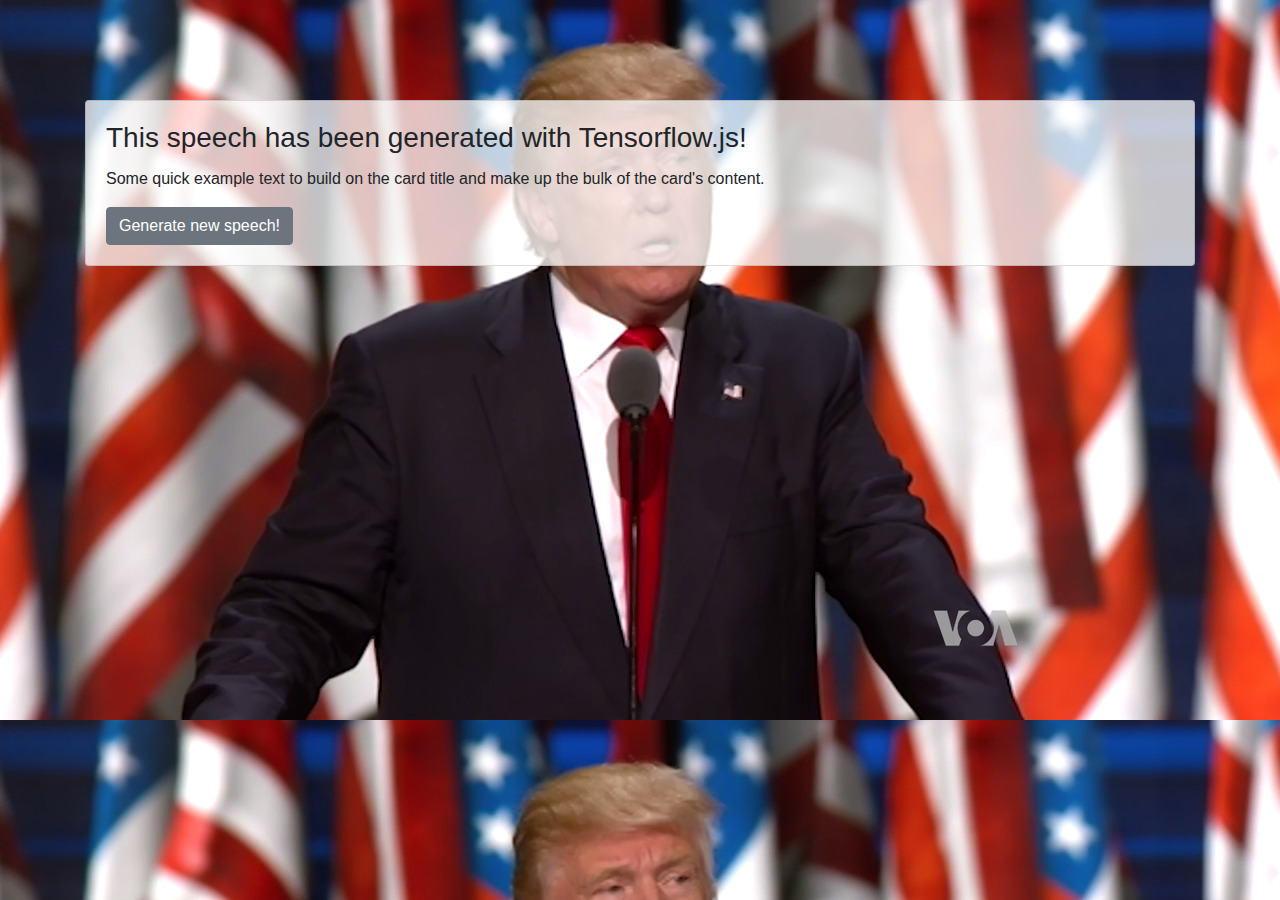
<file: Udemy_Kurs/Kursmaterialien/Kursmaterialien/450 - Trump Reden/web-start/index.html>
<!doctype html>
<html lang="en">
  <head>
    <!-- Required meta tags -->
    <meta charset="utf-8">
    <meta name="viewport" content="width=device-width, initial-scale=1, shrink-to-fit=no">

    <!-- Bootstrap CSS -->
    <link rel="stylesheet" href="lib/bootstrap/css/bootstrap.css">

    <link rel="stylesheet" href="style.css" />

    <title>Hello, world!</title>
  </head>
  <body>

    <div class="container">

        <div class="card card-speech">
            <div class="card-body">
                <h3 class="card-title">This speech has been generated with Tensorflow.js!</h3>
                <p class="card-text">Some quick example text to build on the card title and make up the bulk of the card's content.</p>
                <a href="#" class="btn btn-secondary">Generate new speech!</a>
            </div>
        </div>
    </div>

    <!-- Optional JavaScript -->
    <!-- jQuery first, then Popper.js, then Bootstrap JS -->
    <script src="lib/jquery.js"></script>
    <script src="lib/bootstrap/js/bootstrap.bundle.js"></script>
  </body>
</html>
</file>
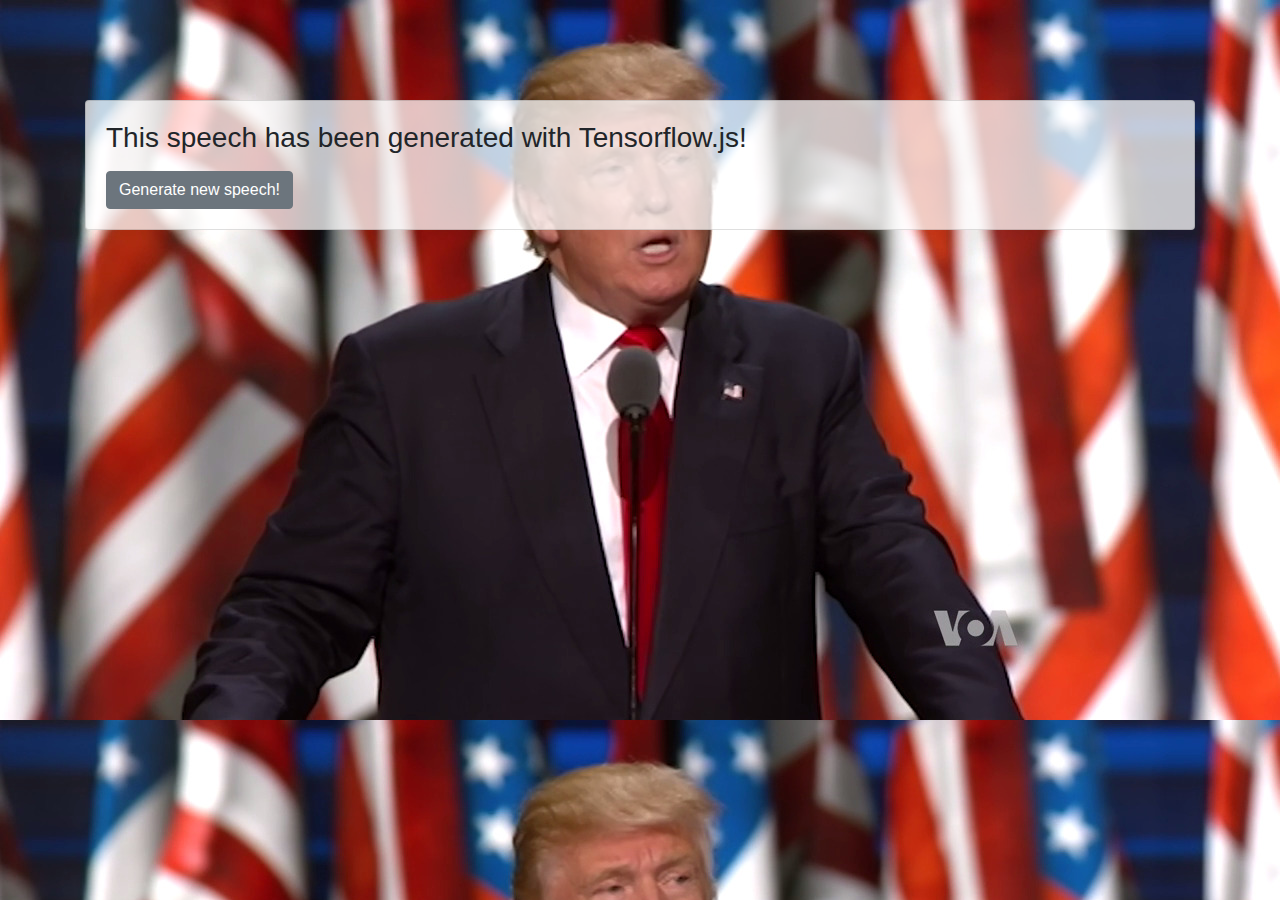
<file: Udemy_Kurs/Kursmaterialien/Kursmaterialien/450 - Trump Reden/web/index.html>
<!doctype html>
<html lang="en">
  <head>
    <!-- Required meta tags -->
    <meta charset="utf-8">
    <meta name="viewport" content="width=device-width, initial-scale=1, shrink-to-fit=no">

    <!-- Bootstrap CSS -->
    <link rel="stylesheet" href="lib/bootstrap/css/bootstrap.css">

    <link rel="stylesheet" href="style.css" />

    <title>Hello, world!</title>
  </head>
  <body>

    <div class="container">

        <div class="card card-speech">
            <div class="card-body">
                <h3 class="card-title">This speech has been generated with Tensorflow.js!</h3>
                <p class="card-text" id="trump-speech"></p>
                <a id="trump-generate" href="#" class="btn btn-secondary">Generate new speech!</a>
            </div>
        </div>
    </div>

    <!-- Optional JavaScript -->
    <!-- jQuery first, then Popper.js, then Bootstrap JS -->
    <script src="lib/jquery.js"></script>
    <script src="lib/lodash.js"></script>
    <script src="lib/bootstrap/js/bootstrap.bundle.js"></script>

    <script src="lib/tfjs.js"></script>
    <script src="data/words.js"></script>

    <script src="index.js"></script>
  </body>
</html>
</file>
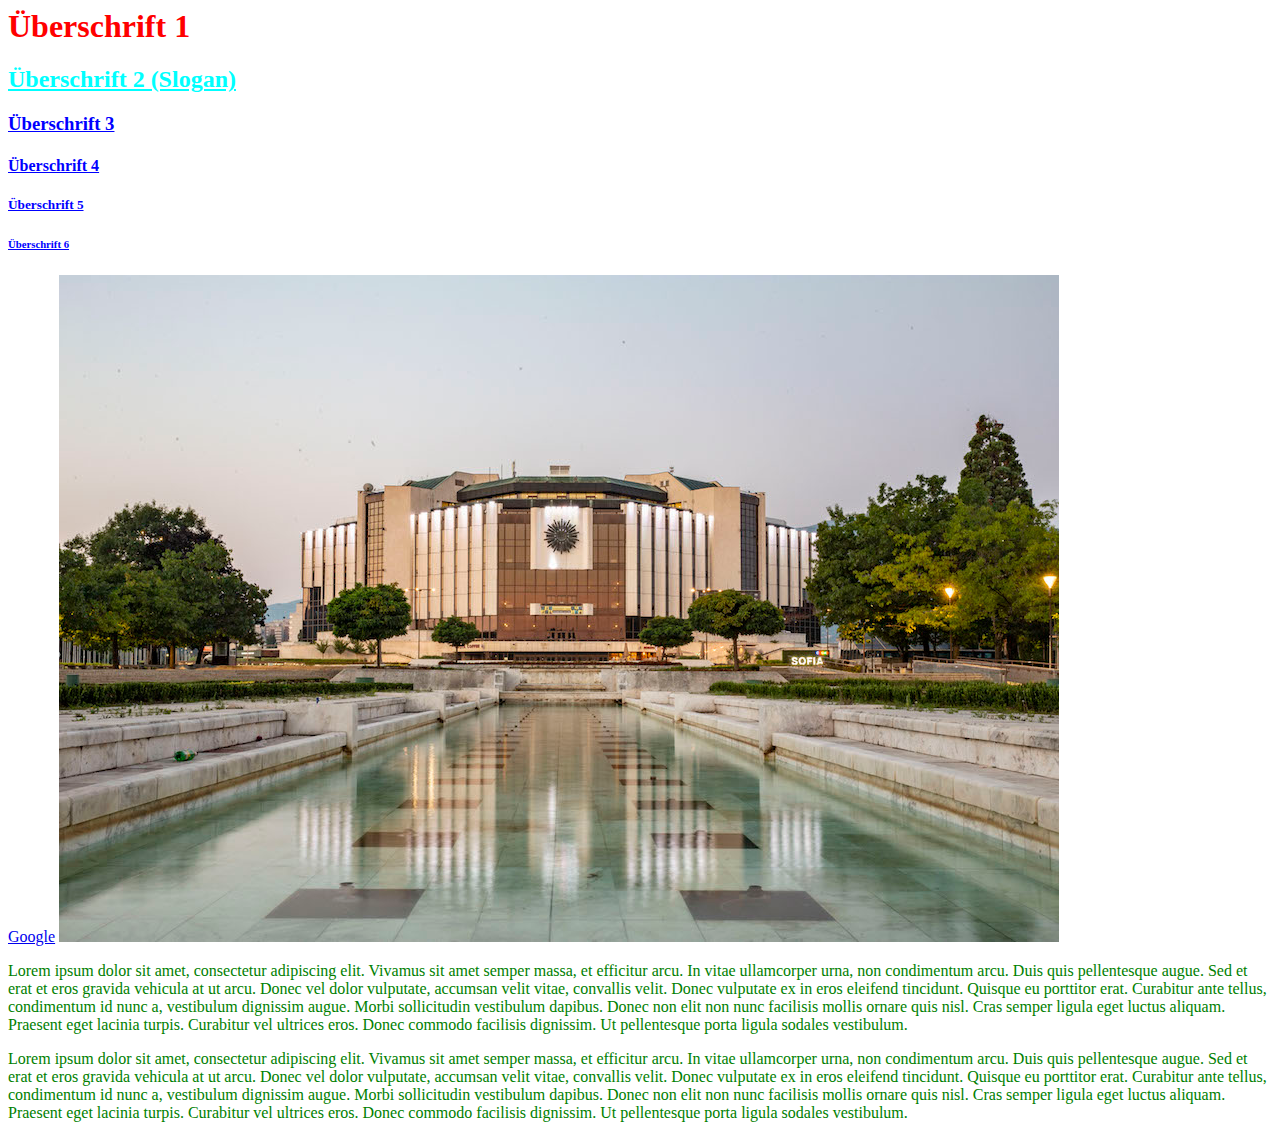
<file: Udemy_Kurs/Kursmaterialien/Kursmaterialien/445 - Crashkurs Webentwicklung/HTML/CSS - Auslagern.html>
<!DOCTYPE>
<html>
    <head>
        <meta charset="utf-8">

        <title>CSS - Auslagern!</title>

        <style>
            h1 {
                color: red;
            }

            p {
                color: green;
            }

            .company-color {
                color: blue;
                text-decoration: underline;
            }

            #company-slogan {
                color: aqua;
                text-decoration: underline;
            }
        </style>
    </head>
    <body>
        <h1>Überschrift 1</h1>
        <h2 id="company-slogan">Überschrift 2 (Slogan)</h2>
        <h3 class="company-color">Überschrift 3</h3>
        <h4 class="company-color">Überschrift 4</h4>
        <h5 class="company-color">Überschrift 5</h5>
        <h6 class="company-color">Überschrift 6</h6>

        <a href="https://google.com">Google</a>

        <a href="ndk.jpg" target="_blank"><img src="ndk.jpg" alt="Bild vom NDK"></a>

        <p>Lorem ipsum dolor sit amet, consectetur adipiscing elit. Vivamus 
                sit amet semper massa, et efficitur arcu. In vitae ullamcorper urna,
                non condimentum arcu. Duis quis pellentesque augue. Sed et erat et 
                eros gravida vehicula at ut arcu. Donec vel dolor vulputate, accumsan 
                velit vitae, convallis velit. Donec vulputate ex in eros eleifend 
                tincidunt. Quisque eu porttitor erat. Curabitur ante tellus, 
                condimentum id nunc a, vestibulum dignissim augue. Morbi sollicitudin 
                vestibulum dapibus. Donec non elit non nunc facilisis mollis ornare 
                quis nisl. Cras semper ligula eget luctus aliquam. Praesent eget 
                lacinia turpis. Curabitur vel ultrices eros. Donec commodo facilisis 
                dignissim. Ut pellentesque porta ligula sodales vestibulum.</p>

        <p>Lorem ipsum dolor sit amet, consectetur adipiscing elit. Vivamus 
                sit amet semper massa, et efficitur arcu. In vitae ullamcorper urna,
                non condimentum arcu. Duis quis pellentesque augue. Sed et erat et 
                eros gravida vehicula at ut arcu. Donec vel dolor vulputate, accumsan 
                velit vitae, convallis velit. Donec vulputate ex in eros eleifend 
                tincidunt. Quisque eu porttitor erat. Curabitur ante tellus, 
                condimentum id nunc a, vestibulum dignissim augue. Morbi sollicitudin 
                vestibulum dapibus. Donec non elit non nunc facilisis mollis ornare 
                quis nisl. Cras semper ligula eget luctus aliquam. Praesent eget 
                lacinia turpis. Curabitur vel ultrices eros. Donec commodo facilisis 
                dignissim. Ut pellentesque porta ligula sodales vestibulum.</p>

    

    </body>
</html>
</file>
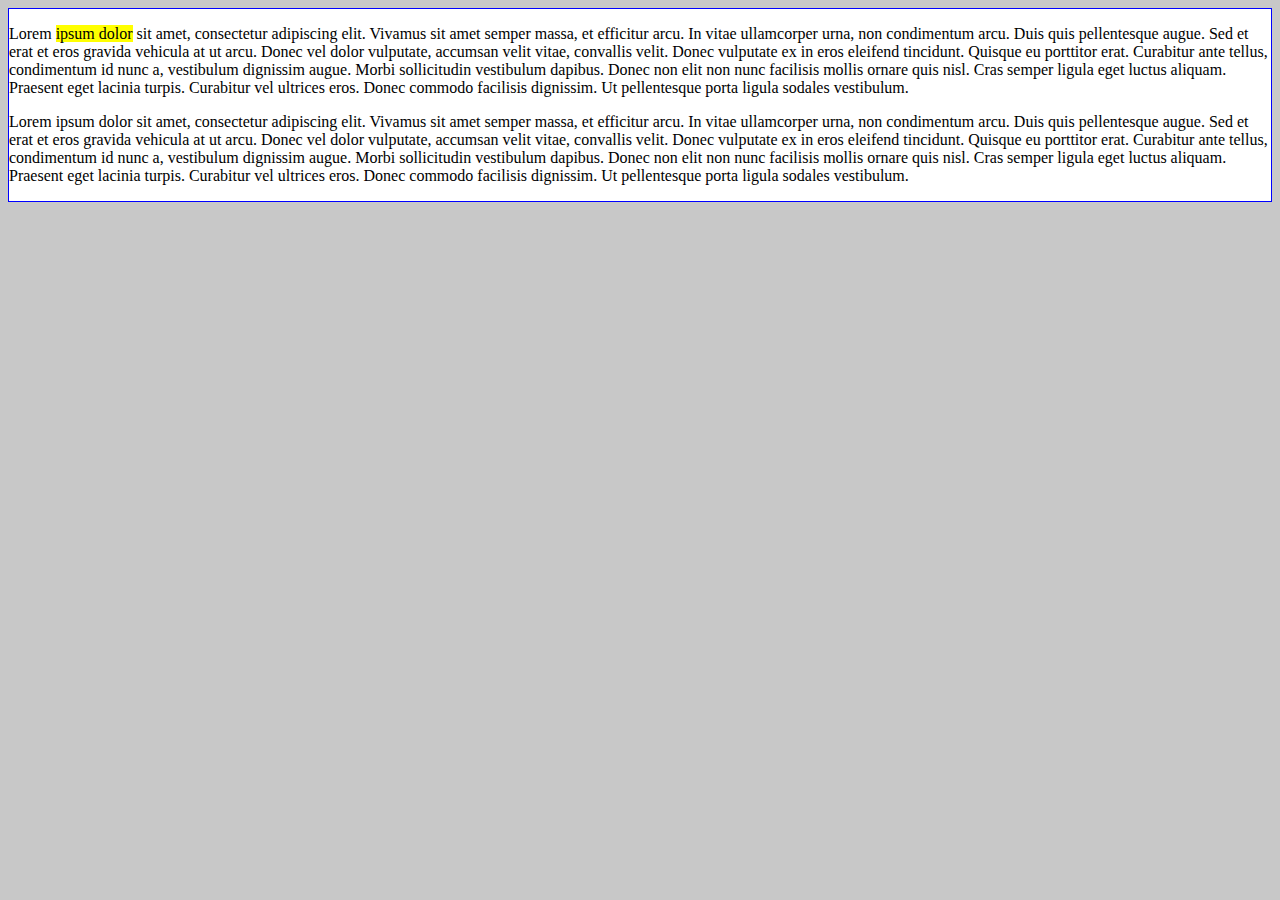
<file: Udemy_Kurs/Kursmaterialien/Kursmaterialien/445 - Crashkurs Webentwicklung/HTML/CSS - Div und Span.html>
<!DOCTYPE>
<html>
    <head>
        <meta charset="utf-8">

        <title>CSS - Div und Span!</title>

        <style>
            body {
                background-color: rgb(200, 200, 200);
            }
            .container {
                border: 1px solid blue;
                background-color: rgb(255, 255, 255);
            }

            .highlighted {
                background-color: yellow;
            } 
        </style>
    </head>
    <body>
        <div class="container">
            <p>Lorem <span class="highlighted">ipsum dolor</span> sit amet, consectetur adipiscing elit. Vivamus 
                    sit amet semper massa, et efficitur arcu. In vitae ullamcorper urna,
                    non condimentum arcu. Duis quis pellentesque augue. Sed et erat et 
                    eros gravida vehicula at ut arcu. Donec vel dolor vulputate, accumsan 
                    velit vitae, convallis velit. Donec vulputate ex in eros eleifend 
                    tincidunt. Quisque eu porttitor erat. Curabitur ante tellus, 
                    condimentum id nunc a, vestibulum dignissim augue. Morbi sollicitudin 
                    vestibulum dapibus. Donec non elit non nunc facilisis mollis ornare 
                    quis nisl. Cras semper ligula eget luctus aliquam. Praesent eget 
                    lacinia turpis. Curabitur vel ultrices eros. Donec commodo facilisis 
                    dignissim. Ut pellentesque porta ligula sodales vestibulum.</p>

            <p>Lorem ipsum dolor sit amet, consectetur adipiscing elit. Vivamus 
                    sit amet semper massa, et efficitur arcu. In vitae ullamcorper urna,
                    non condimentum arcu. Duis quis pellentesque augue. Sed et erat et 
                    eros gravida vehicula at ut arcu. Donec vel dolor vulputate, accumsan 
                    velit vitae, convallis velit. Donec vulputate ex in eros eleifend 
                    tincidunt. Quisque eu porttitor erat. Curabitur ante tellus, 
                    condimentum id nunc a, vestibulum dignissim augue. Morbi sollicitudin 
                    vestibulum dapibus. Donec non elit non nunc facilisis mollis ornare 
                    quis nisl. Cras semper ligula eget luctus aliquam. Praesent eget 
                    lacinia turpis. Curabitur vel ultrices eros. Donec commodo facilisis 
                    dignissim. Ut pellentesque porta ligula sodales vestibulum.</p>
        </div>        

    </body>
</html>
</file>
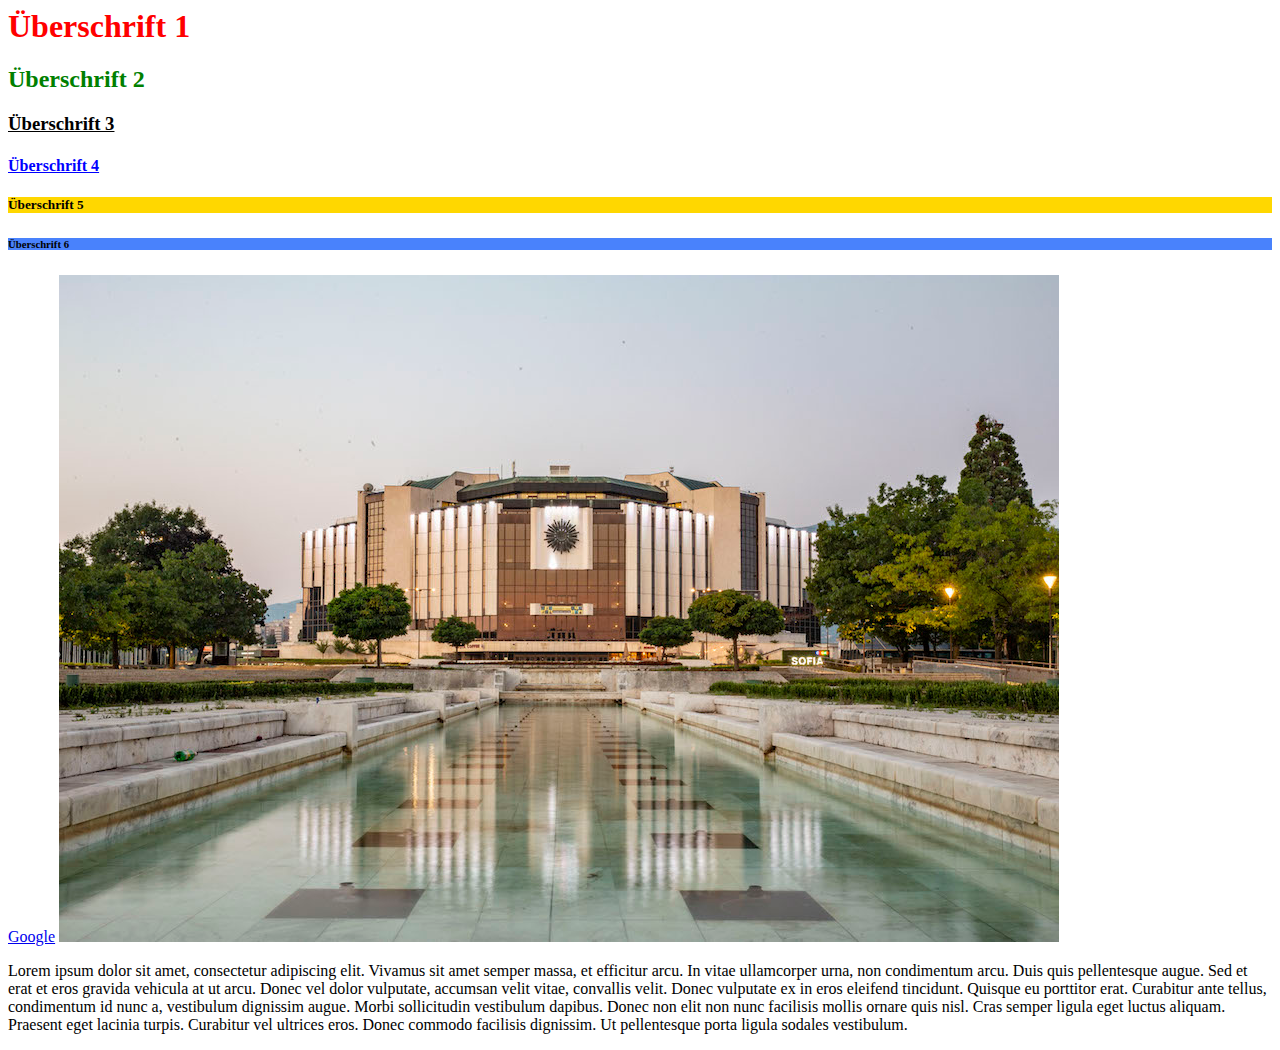
<file: Udemy_Kurs/Kursmaterialien/Kursmaterialien/445 - Crashkurs Webentwicklung/HTML/CSS - Erste Schritte.html>
<!DOCTYPE>
<html>
    <head>
        <meta charset="utf-8">

        <title>CSS - Erste Schritte!</title>
    </head>
    <body>
        <h1 style="color: red;">Überschrift 1</h1>
        <h2 style="color: green">Überschrift 2</h2>
        <h3 style="text-decoration: underline">Überschrift 3</h3>
        <h4 style="color: blue; text-decoration: underline">Überschrift 4</h4>
        <h5 style="background-color:gold;">Überschrift 5</h5>
        <h6 style="background-color: rgb(73, 130, 252);">Überschrift 6</h6>

        <a href="https://google.com">Google</a>

        <a href="ndk.jpg" target="_blank"><img src="ndk.jpg" alt="Bild vom NDK"></a>

        <p>Lorem ipsum dolor sit amet, consectetur adipiscing elit. Vivamus 
        sit amet semper massa, et efficitur arcu. In vitae ullamcorper urna,
        non condimentum arcu. Duis quis pellentesque augue. Sed et erat et 
        eros gravida vehicula at ut arcu. Donec vel dolor vulputate, accumsan 
        velit vitae, convallis velit. Donec vulputate ex in eros eleifend 
        tincidunt. Quisque eu porttitor erat. Curabitur ante tellus, 
        condimentum id nunc a, vestibulum dignissim augue. Morbi sollicitudin 
        vestibulum dapibus. Donec non elit non nunc facilisis mollis ornare 
        quis nisl. Cras semper ligula eget luctus aliquam. Praesent eget 
        lacinia turpis. Curabitur vel ultrices eros. Donec commodo facilisis 
        dignissim. Ut pellentesque porta ligula sodales vestibulum.</p>

    

    </body>
</html>
</file>
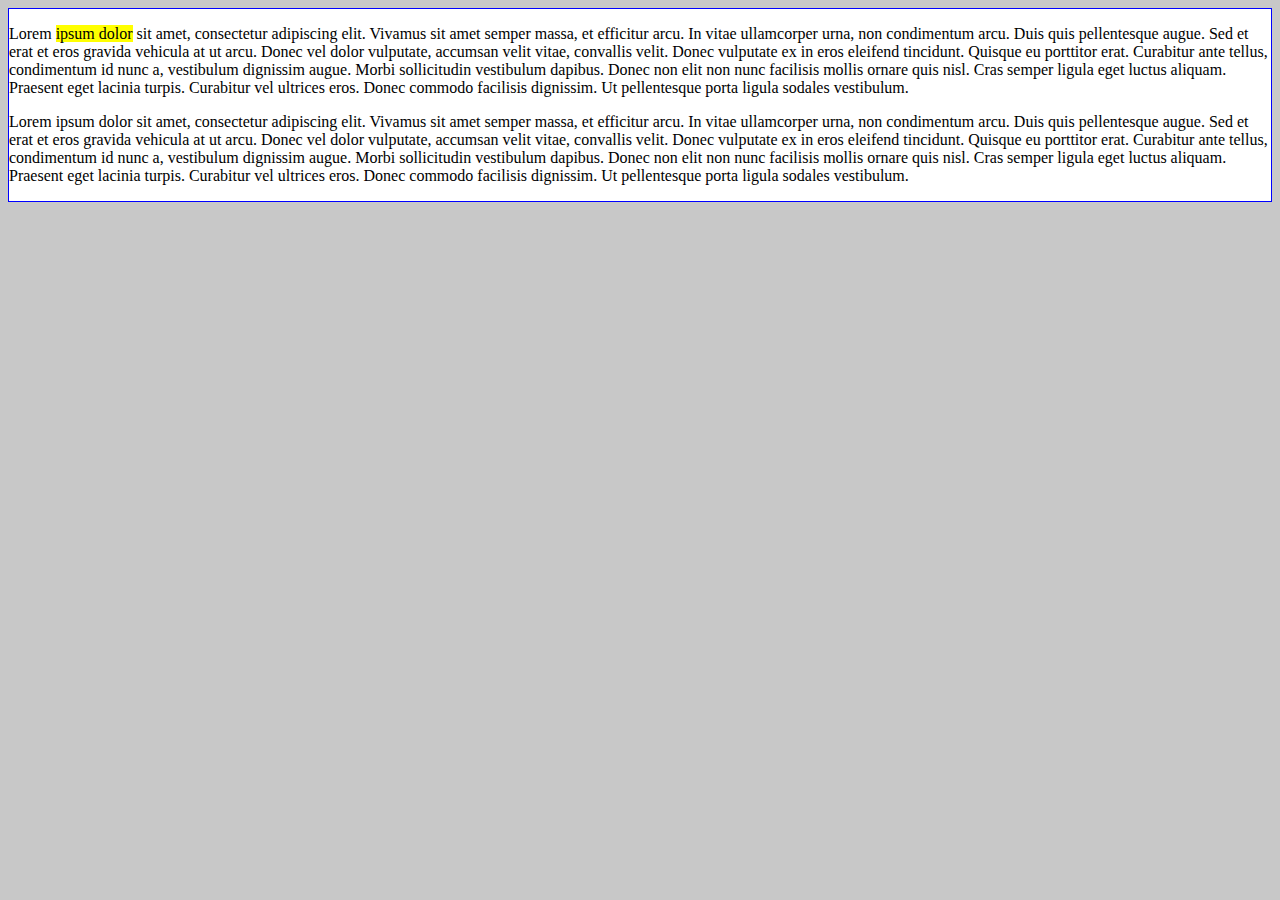
<file: Udemy_Kurs/Kursmaterialien/Kursmaterialien/445 - Crashkurs Webentwicklung/HTML/CSS - Separate Datei.html>
<!DOCTYPE>
<html>
    <head>
        <meta charset="utf-8">

        <title>CSS - Div und Span!</title>

        <link rel="stylesheet" type="text/css" href="style.css">
    </head>
    <body>
        <div class="container">
            <p>Lorem <span class="highlighted">ipsum dolor</span> sit amet, consectetur adipiscing elit. Vivamus 
                    sit amet semper massa, et efficitur arcu. In vitae ullamcorper urna,
                    non condimentum arcu. Duis quis pellentesque augue. Sed et erat et 
                    eros gravida vehicula at ut arcu. Donec vel dolor vulputate, accumsan 
                    velit vitae, convallis velit. Donec vulputate ex in eros eleifend 
                    tincidunt. Quisque eu porttitor erat. Curabitur ante tellus, 
                    condimentum id nunc a, vestibulum dignissim augue. Morbi sollicitudin 
                    vestibulum dapibus. Donec non elit non nunc facilisis mollis ornare 
                    quis nisl. Cras semper ligula eget luctus aliquam. Praesent eget 
                    lacinia turpis. Curabitur vel ultrices eros. Donec commodo facilisis 
                    dignissim. Ut pellentesque porta ligula sodales vestibulum.</p>

            <p>Lorem ipsum dolor sit amet, consectetur adipiscing elit. Vivamus 
                    sit amet semper massa, et efficitur arcu. In vitae ullamcorper urna,
                    non condimentum arcu. Duis quis pellentesque augue. Sed et erat et 
                    eros gravida vehicula at ut arcu. Donec vel dolor vulputate, accumsan 
                    velit vitae, convallis velit. Donec vulputate ex in eros eleifend 
                    tincidunt. Quisque eu porttitor erat. Curabitur ante tellus, 
                    condimentum id nunc a, vestibulum dignissim augue. Morbi sollicitudin 
                    vestibulum dapibus. Donec non elit non nunc facilisis mollis ornare 
                    quis nisl. Cras semper ligula eget luctus aliquam. Praesent eget 
                    lacinia turpis. Curabitur vel ultrices eros. Donec commodo facilisis 
                    dignissim. Ut pellentesque porta ligula sodales vestibulum.</p>
        </div>        

    </body>
</html>
</file>
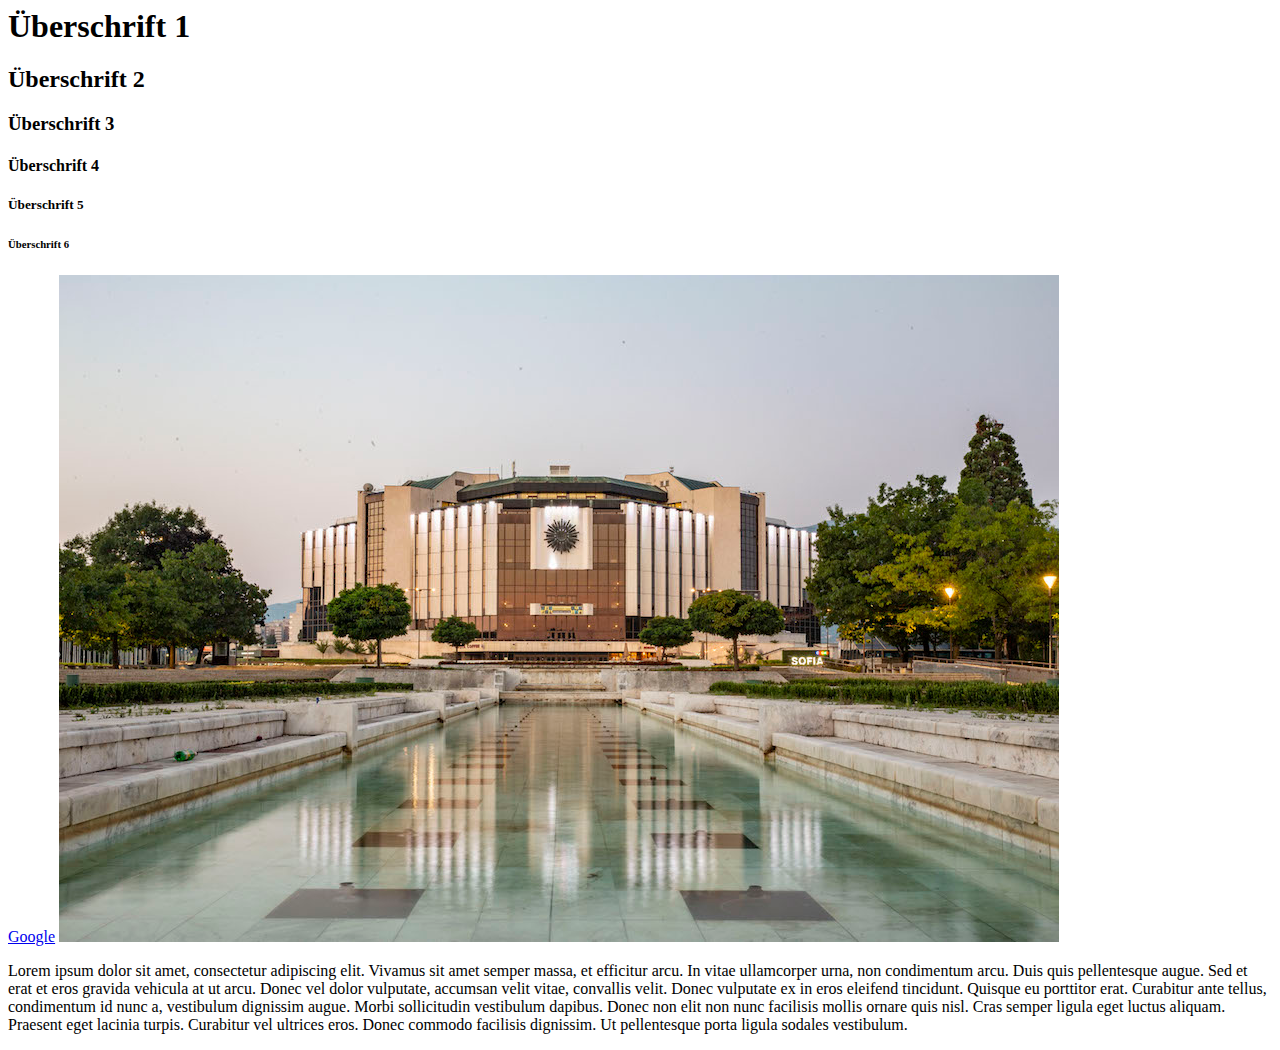
<file: Udemy_Kurs/Kursmaterialien/Kursmaterialien/445 - Crashkurs Webentwicklung/HTML/Links.html>
<!DOCTYPE>
<html>
    <head>
        <meta charset="utf-8">

        <title>Links!</title>
    </head>
    <body>
        <h1>Überschrift 1</h1>
        <h2>Überschrift 2</h2>
        <h3>Überschrift 3</h3>
        <h4>Überschrift 4</h4>
        <h5>Überschrift 5</h5>
        <h6>Überschrift 6</h6>

        <a href="https://google.com">Google</a>

        <a href="ndk.jpg" target="_blank"><img src="ndk.jpg" alt="Bild vom NDK"></a>

        <p>Lorem ipsum dolor sit amet, consectetur adipiscing elit. Vivamus 
        sit amet semper massa, et efficitur arcu. In vitae ullamcorper urna,
        non condimentum arcu. Duis quis pellentesque augue. Sed et erat et 
        eros gravida vehicula at ut arcu. Donec vel dolor vulputate, accumsan 
        velit vitae, convallis velit. Donec vulputate ex in eros eleifend 
        tincidunt. Quisque eu porttitor erat. Curabitur ante tellus, 
        condimentum id nunc a, vestibulum dignissim augue. Morbi sollicitudin 
        vestibulum dapibus. Donec non elit non nunc facilisis mollis ornare 
        quis nisl. Cras semper ligula eget luctus aliquam. Praesent eget 
        lacinia turpis. Curabitur vel ultrices eros. Donec commodo facilisis 
        dignissim. Ut pellentesque porta ligula sodales vestibulum.</p>

    

    </body>
</html>
</file>
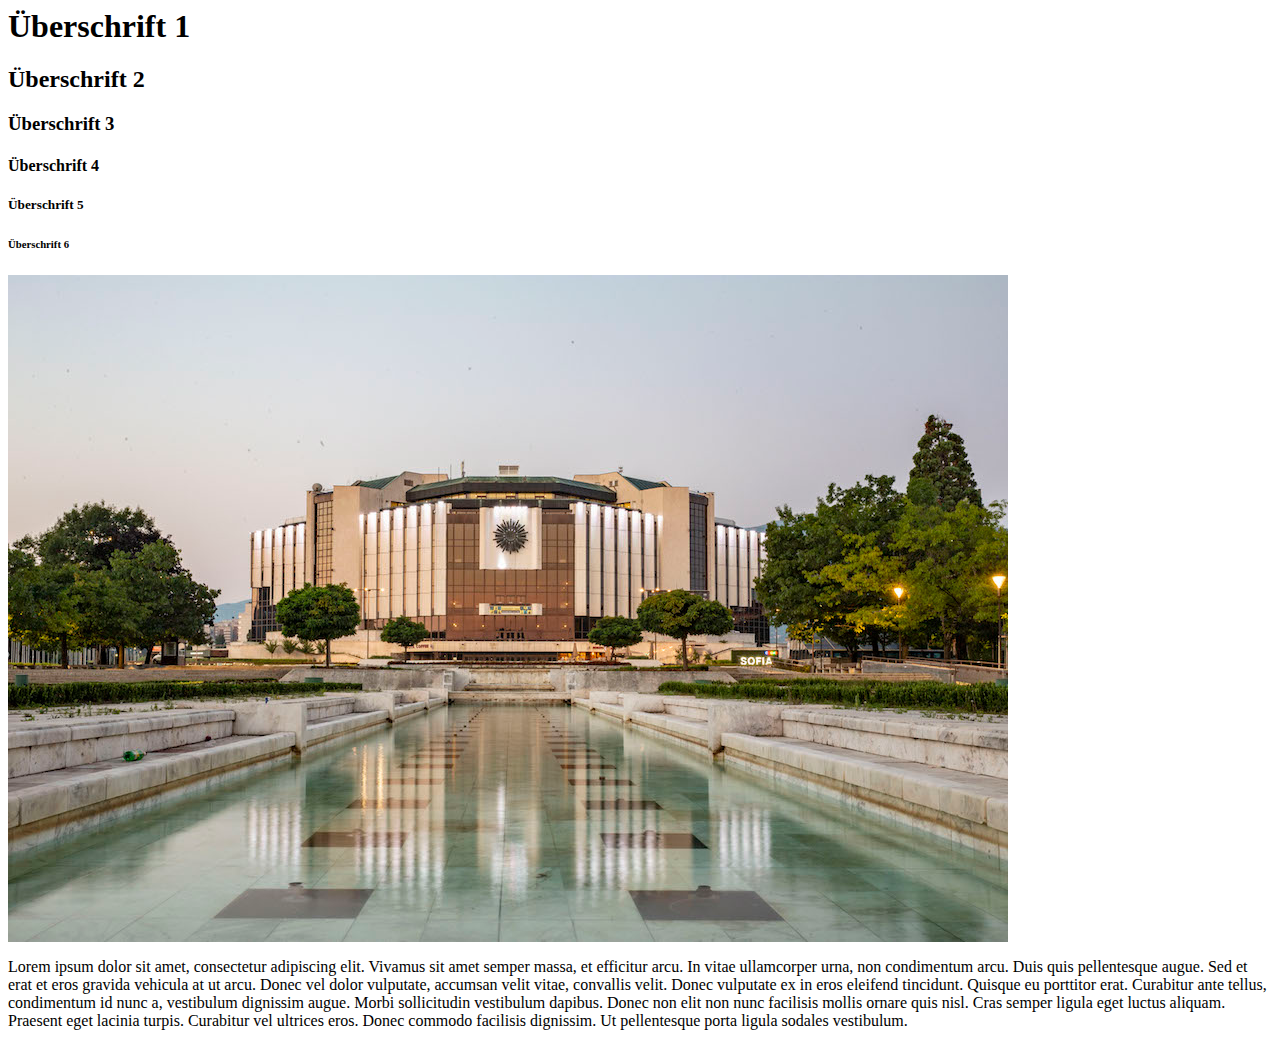
<file: Udemy_Kurs/Kursmaterialien/Kursmaterialien/445 - Crashkurs Webentwicklung/HTML/Ueberschriften.html>
<!DOCTYPE>
<html>
    <head>
        <meta charset="utf-8">

        <title>Überschriften</title>
    </head>
    <body>
        <h1>Überschrift 1</h1>
        <h2>Überschrift 2</h2>
        <h3>Überschrift 3</h3>
        <h4>Überschrift 4</h4>
        <h5>Überschrift 5</h5>
        <h6>Überschrift 6</h6>

        <img src="ndk.jpg" alt="Bild vom NDK">

        <p>Lorem ipsum dolor sit amet, consectetur adipiscing elit. Vivamus 
        sit amet semper massa, et efficitur arcu. In vitae ullamcorper urna,
        non condimentum arcu. Duis quis pellentesque augue. Sed et erat et 
        eros gravida vehicula at ut arcu. Donec vel dolor vulputate, accumsan 
        velit vitae, convallis velit. Donec vulputate ex in eros eleifend 
        tincidunt. Quisque eu porttitor erat. Curabitur ante tellus, 
        condimentum id nunc a, vestibulum dignissim augue. Morbi sollicitudin 
        vestibulum dapibus. Donec non elit non nunc facilisis mollis ornare 
        quis nisl. Cras semper ligula eget luctus aliquam. Praesent eget 
        lacinia turpis. Curabitur vel ultrices eros. Donec commodo facilisis 
        dignissim. Ut pellentesque porta ligula sodales vestibulum.</p>

    

    </body>
</html>
</file>
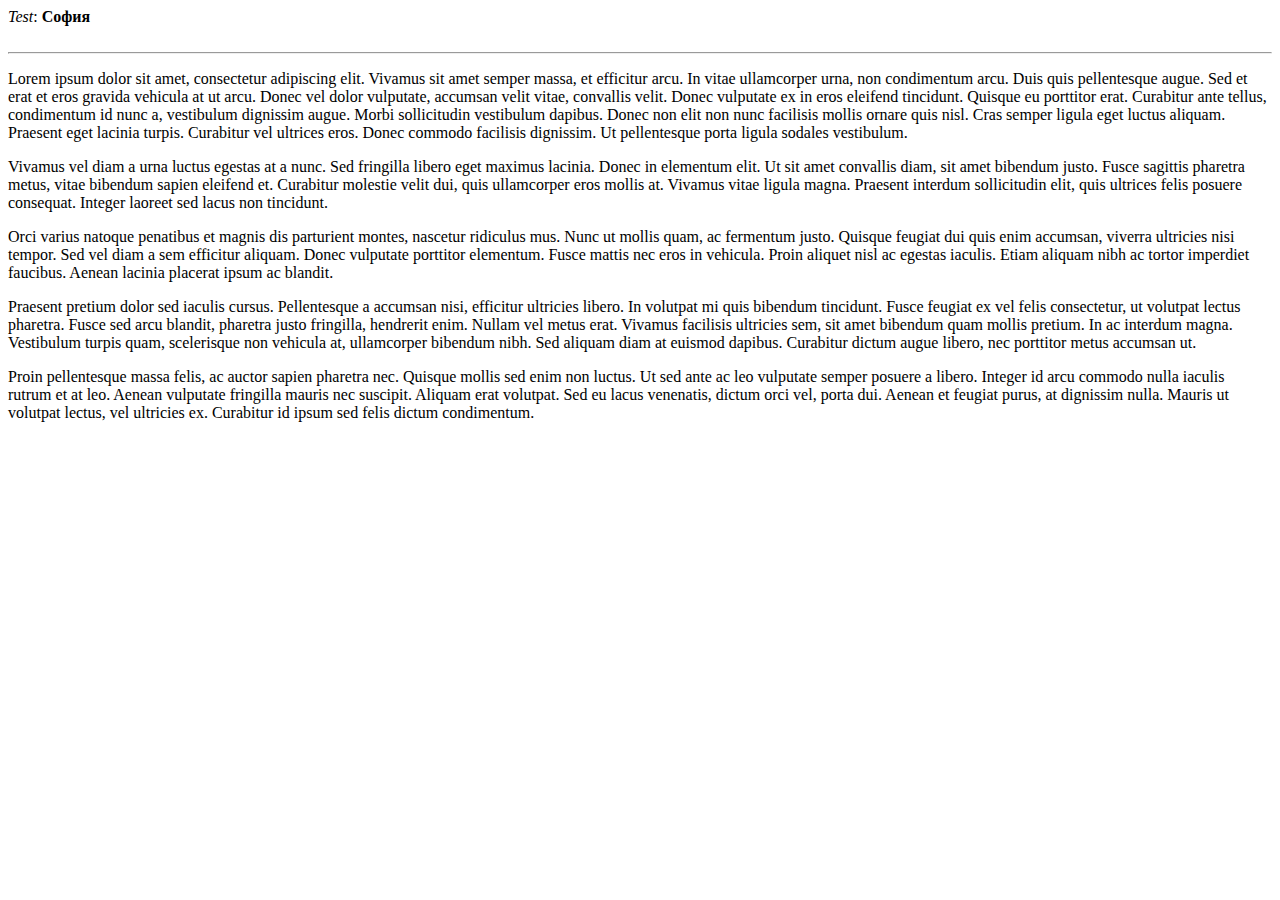
<file: Udemy_Kurs/Kursmaterialien/Kursmaterialien/445 - Crashkurs Webentwicklung/HTML/Wichtige Tags.html>
<!DOCTYPE>
<html>
    <head>
        <meta charset="utf-8">

        <title>Wichtige Tags</title>
    </head>
    <body>
        <em>Test</em>: <strong>София</strong><br><br>

        <hr>

        <p>Lorem ipsum dolor sit amet, consectetur adipiscing elit. Vivamus 
        sit amet semper massa, et efficitur arcu. In vitae ullamcorper urna,
        non condimentum arcu. Duis quis pellentesque augue. Sed et erat et 
        eros gravida vehicula at ut arcu. Donec vel dolor vulputate, accumsan 
        velit vitae, convallis velit. Donec vulputate ex in eros eleifend 
        tincidunt. Quisque eu porttitor erat. Curabitur ante tellus, 
        condimentum id nunc a, vestibulum dignissim augue. Morbi sollicitudin 
        vestibulum dapibus. Donec non elit non nunc facilisis mollis ornare 
        quis nisl. Cras semper ligula eget luctus aliquam. Praesent eget 
        lacinia turpis. Curabitur vel ultrices eros. Donec commodo facilisis 
        dignissim. Ut pellentesque porta ligula sodales vestibulum.</p>

        <p>Vivamus vel diam a urna luctus egestas at a nunc. Sed fringilla libero eget maximus lacinia. Donec in elementum elit. Ut sit amet convallis diam, sit amet bibendum justo. Fusce sagittis pharetra metus, vitae bibendum sapien eleifend et. Curabitur molestie velit dui, quis ullamcorper eros mollis at. Vivamus vitae ligula magna. Praesent interdum sollicitudin elit, quis ultrices felis posuere consequat. Integer laoreet sed lacus non tincidunt.</p>

        <p>Orci varius natoque penatibus et magnis dis parturient montes, nascetur ridiculus mus. Nunc ut mollis quam, ac fermentum justo. Quisque feugiat dui quis enim accumsan, viverra ultricies nisi tempor. Sed vel diam a sem efficitur aliquam. Donec vulputate porttitor elementum. Fusce mattis nec eros in vehicula. Proin aliquet nisl ac egestas iaculis. Etiam aliquam nibh ac tortor imperdiet faucibus. Aenean lacinia placerat ipsum ac blandit.</p>

        <p>Praesent pretium dolor sed iaculis cursus. Pellentesque a accumsan nisi, efficitur ultricies libero. In volutpat mi quis bibendum tincidunt. Fusce feugiat ex vel felis consectetur, ut volutpat lectus pharetra. Fusce sed arcu blandit, pharetra justo fringilla, hendrerit enim. Nullam vel metus erat. Vivamus facilisis ultricies sem, sit amet bibendum quam mollis pretium. In ac interdum magna. Vestibulum turpis quam, scelerisque non vehicula at, ullamcorper bibendum nibh. Sed aliquam diam at euismod dapibus. Curabitur dictum augue libero, nec porttitor metus accumsan ut.</p>

        <p>Proin pellentesque massa felis, ac auctor sapien pharetra nec. Quisque mollis sed enim non luctus. Ut sed ante ac leo vulputate semper posuere a libero. Integer id arcu commodo nulla iaculis rutrum et at leo. Aenean vulputate fringilla mauris nec suscipit. Aliquam erat volutpat. Sed eu lacus venenatis, dictum orci vel, porta dui. Aenean et feugiat purus, at dignissim nulla. Mauris ut volutpat lectus, vel ultricies ex. Curabitur id ipsum sed felis dictum condimentum.</p>


    </body>
</html>
</file>
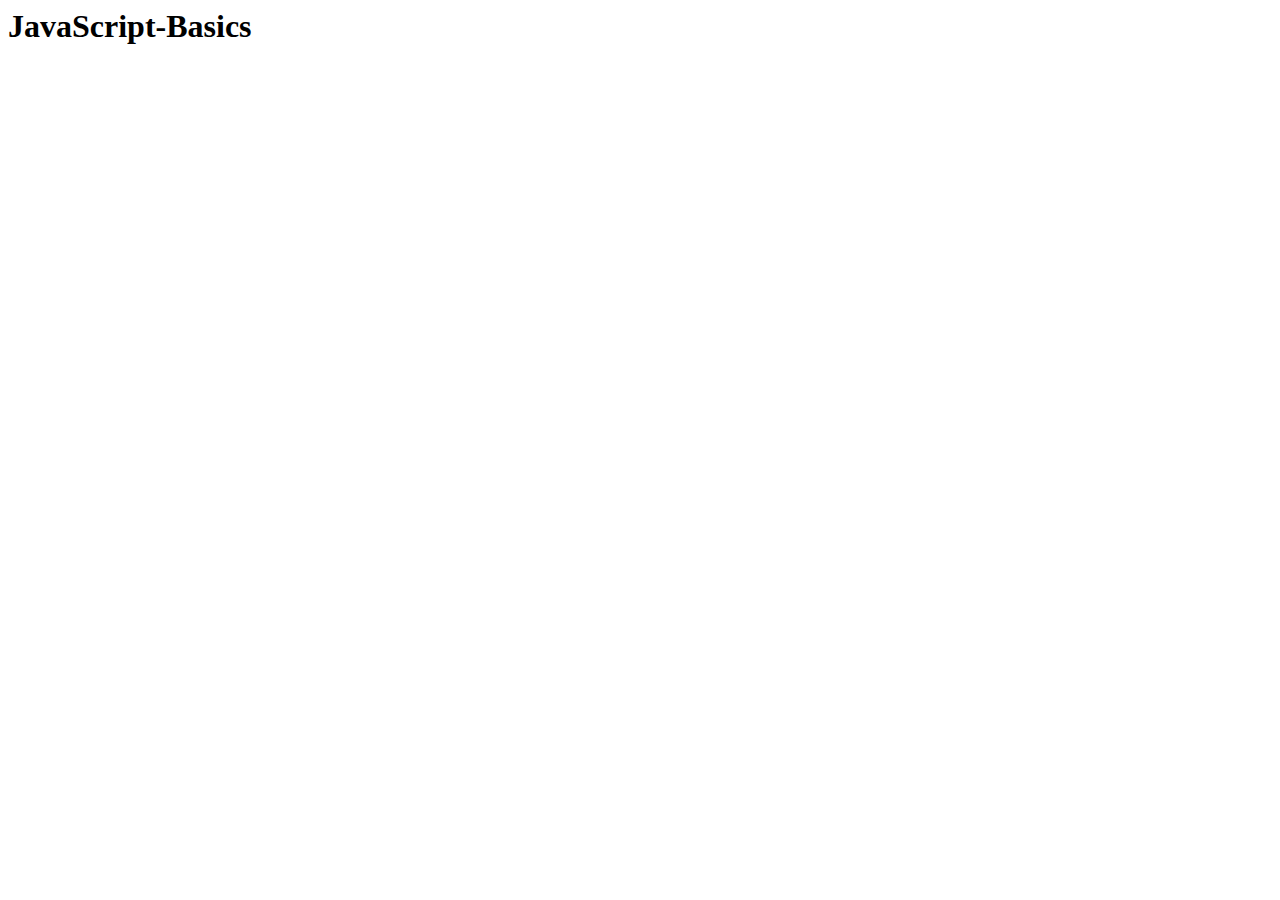
<file: Udemy_Kurs/Kursmaterialien/Kursmaterialien/445 - Crashkurs Webentwicklung/JavaScript/basics.html>
<!DOCTYPE>
<html>
    <head>
        <meta charset="utf-8">

        <title>JavaScript - Basics!</title>
    </head>
    <body>
        <h1>JavaScript-Basics</h1>


        <script type="text/javascript" src="jquery.js"></script>
        <script type="text/javascript" src="basics.js"></script>
    </body>
</html>
</file>
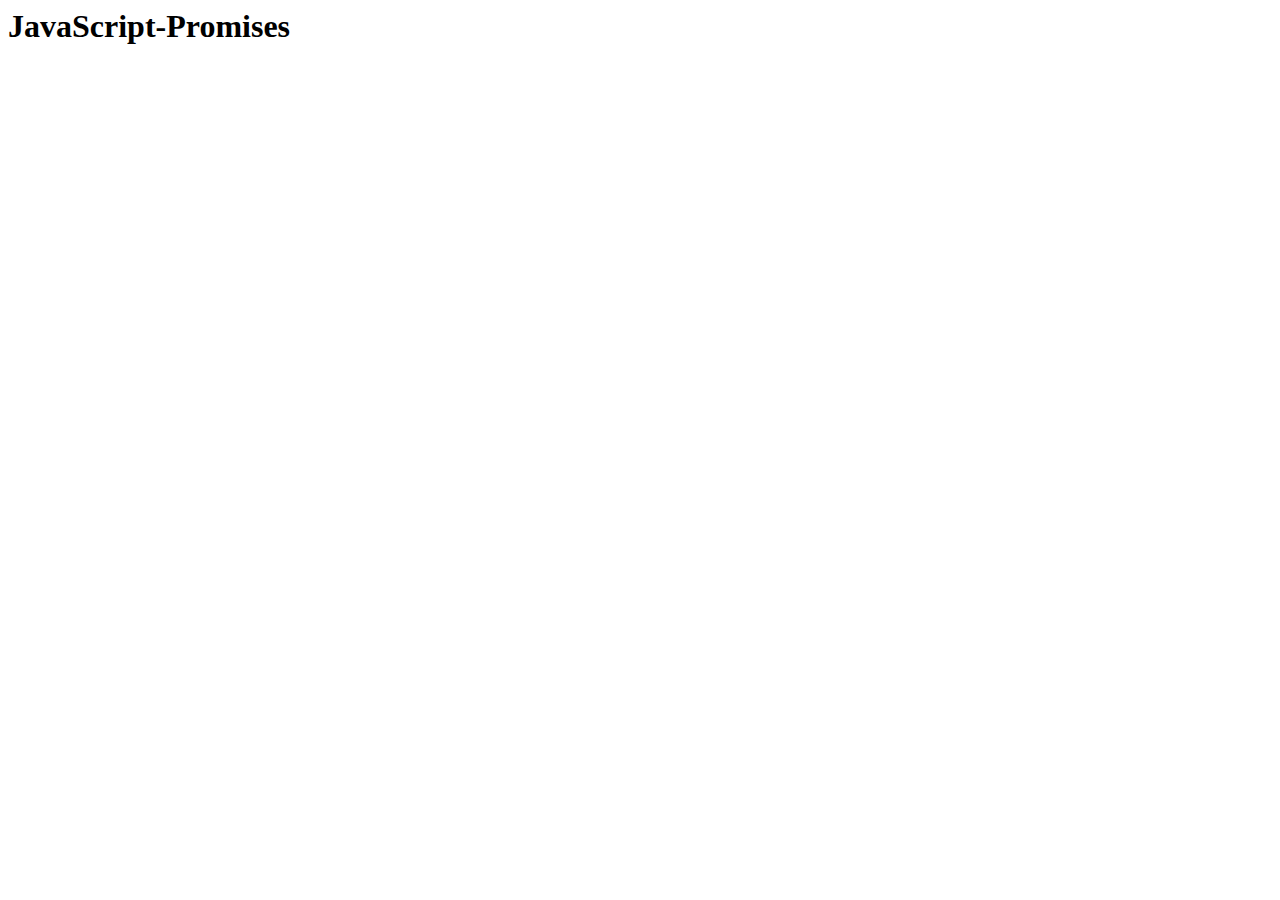
<file: Udemy_Kurs/Kursmaterialien/Kursmaterialien/445 - Crashkurs Webentwicklung/JavaScript/promises.html>
<!DOCTYPE>
<html>
    <head>
        <meta charset="utf-8">

        <title>JavaScript - Promises!</title>
    </head>
    <body>
        <h1>JavaScript-Promises</h1>

        <script type="text/javascript" src="jquery.js"></script>
        <script type="text/javascript" src="promises.js"></script>
    </body>
</html>
</file>
<file: Udemy_Kurs/Kursmaterialien/Kursmaterialien/450 - Trump Reden/web-start/style.css>
body {
    background-image: url("trump.jpg");
    background-size: 100%;
}

.card-speech {
    background-color: rgba(255, 255, 255, 0.75);
    margin-top: 100px;
}
</file>
<file: Udemy_Kurs/Kursmaterialien/Kursmaterialien/450 - Trump Reden/web/style.css>
body {
    background-image: url("trump.jpg");
    background-size: 100%;
}

.card-speech {
    background-color: rgba(255, 255, 255, 0.75);
    margin-top: 100px;
}
</file>
<file: Udemy_Kurs/Kursmaterialien/Kursmaterialien/445 - Crashkurs Webentwicklung/HTML/style.css>
body {
    background-color: rgb(200, 200, 200);
}

.container {
    border: 1px solid blue;
    background-color: rgb(255, 255, 255);
}

.highlighted {
    background-color: yellow;
}
</file>
